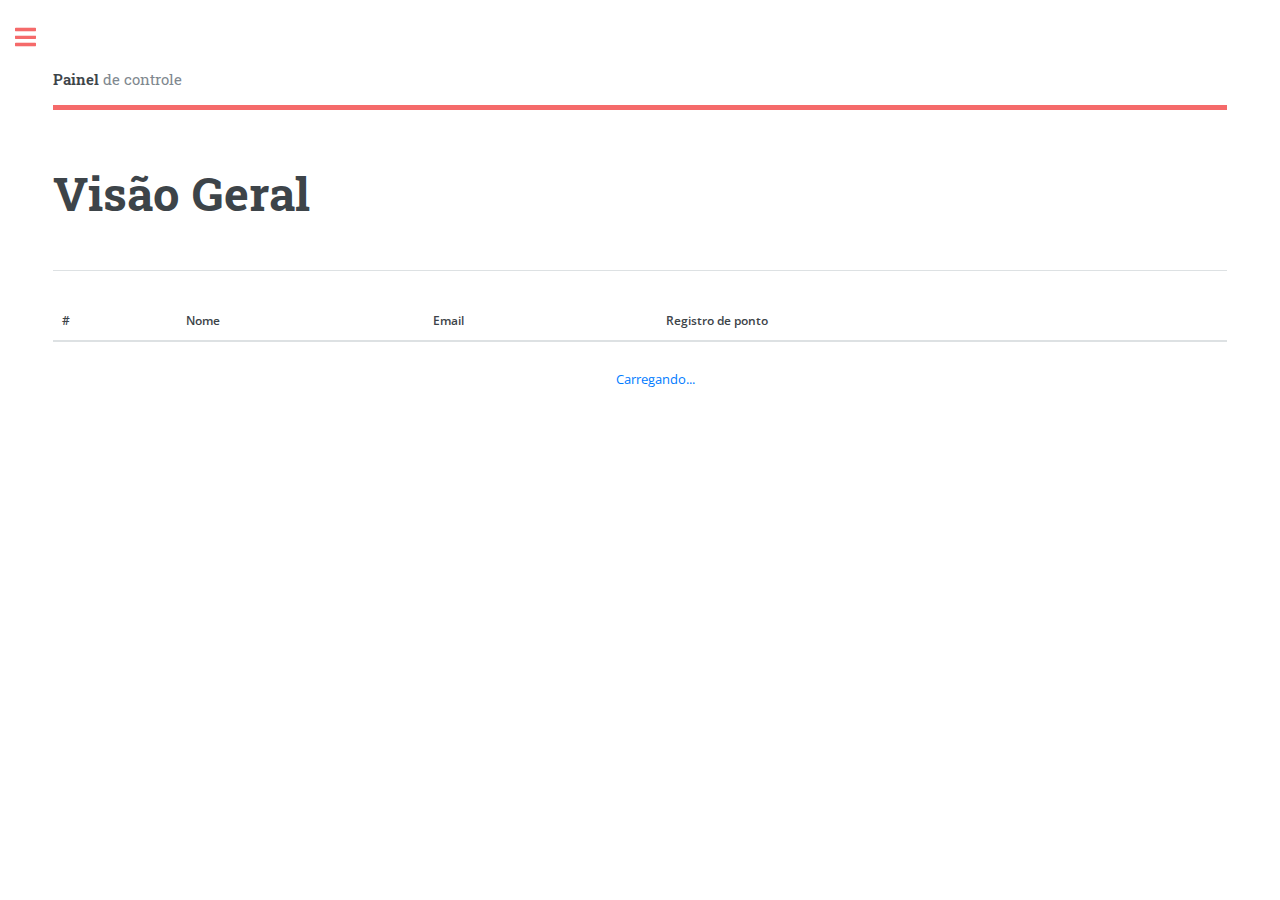
<file: index.html>
<!DOCTYPE HTML>

<html>

<head>
	<title>Dashboard</title>
	<meta charset="utf-8" />
	<meta name="viewport" content="width=device-width, initial-scale=1, user-scalable=no" />
	<link rel="stylesheet" href="assets/css/main.css" />

	<!--ICONSCOUT-->
	<link rel="stylesheet" href="https://unicons.iconscout.com/release/v4.0.8/css/line.css">
</head>

<body class="is-preload">

	<!-- Wrapper -->
	<div id="wrapper">

		<!-- Main -->
		<div id="main">
			<div class="inner">

				<!-- Header -->
				<header id="header">
					<a href="index.html" class="logo"><strong>Painel</strong> de controle</a>

				</header>

				<!-- Content -->
				<section>
					<header class="main">
						<h1>Visão Geral</h1>
					</header>



					<hr class="major" />

					<!-- Elements -->
					<!-- <h2 id="elements">Exemplos</h2>
					<div class="chart">
						<div class="bar" style="height: 80%;"></div>
					</div>

					<img src="assets/img/image6-1.jpg" alt="image">
					<img src="assets/img/20190109141117402195o (1).png" alt="image">

					<div class="row gtr-200">
						<div class="col-6 col-12-medium">
							<div class="col-6 col-12-medium">
							</div>
						</div> -->

					<table id="userTable" class="table table-striped">
						<thead>
							<tr>
								<th scope="col">#</th>
								<th scope="col">Nome</th>
								<th scope="col">Email</th>
								<th scope="col">Registro de ponto</th>
							</tr>
						</thead>
						<tbody>


						</tbody>
					</table>

					<div id="spinner" class="spinner-border" role="status">
						<span class="visually-hidden">Carregando...</span>
					</div>

				</section>


				<div id="modalPoint" class="modalPoint">
					<button id="closeModal" onclick="closeModal()" class="btnClose"><i class="uil uil-multiply"></i></button>
					<table id="idTable" class="table table-striped">
						<thead>
							<tr>
								<th scope="col">Dia</th>
								<th scope="col">Entrada</th>
								<th scope="col">Intervalo</th>
								<th scope="col">Volta</th>
								<th scope="col">Saida</th>
							</tr>
						</thead>
						<tbody id="tablePoint">


						</tbody>
					</table>
				</div>


			</div>
		</div>

		<!-- Sidebar -->
		<div id="sidebar">
			<div class="inner">

				<!-- Search -->
				<section id="search" class="alt">
					<form method="post" action="#">
						<input type="text" name="query" id="query" placeholder="Pesquisar" />
					</form>
				</section>

				<!-- Menu -->
				<nav id="menu">
					<header class="major">
						<h2>Dashboard</h2>
					</header>
					<ul>
						<li><a href="./pages/cadUser/index.html">Cadastro</a></li>
						<li><a href="./pages/cadContracheque/index.html">Financeiro</a></li>
						<li><a href="./pages/cadFerias/index.html">Férias</a></li>
						<li><a href="./pages/Ausencias/index.html">Ausência</a></li>
					</ul>
				</nav>

			</div>
		</div>

	</div>

	<!-- Scripts -->
	<script src="assets/js/jquery.min.js"></script>
	<script src="assets/js/browser.min.js"></script>
	<script src="assets/js/breakpoints.min.js"></script>
	<script src="assets/js/util.js"></script>
	<script src="assets/js/main.js"></script>
	<!-- <script src="assets/js/modalPoint.js"></script> -->
	<script src="assets/js/getUser.js"></script>

</body>

</html>
</file>
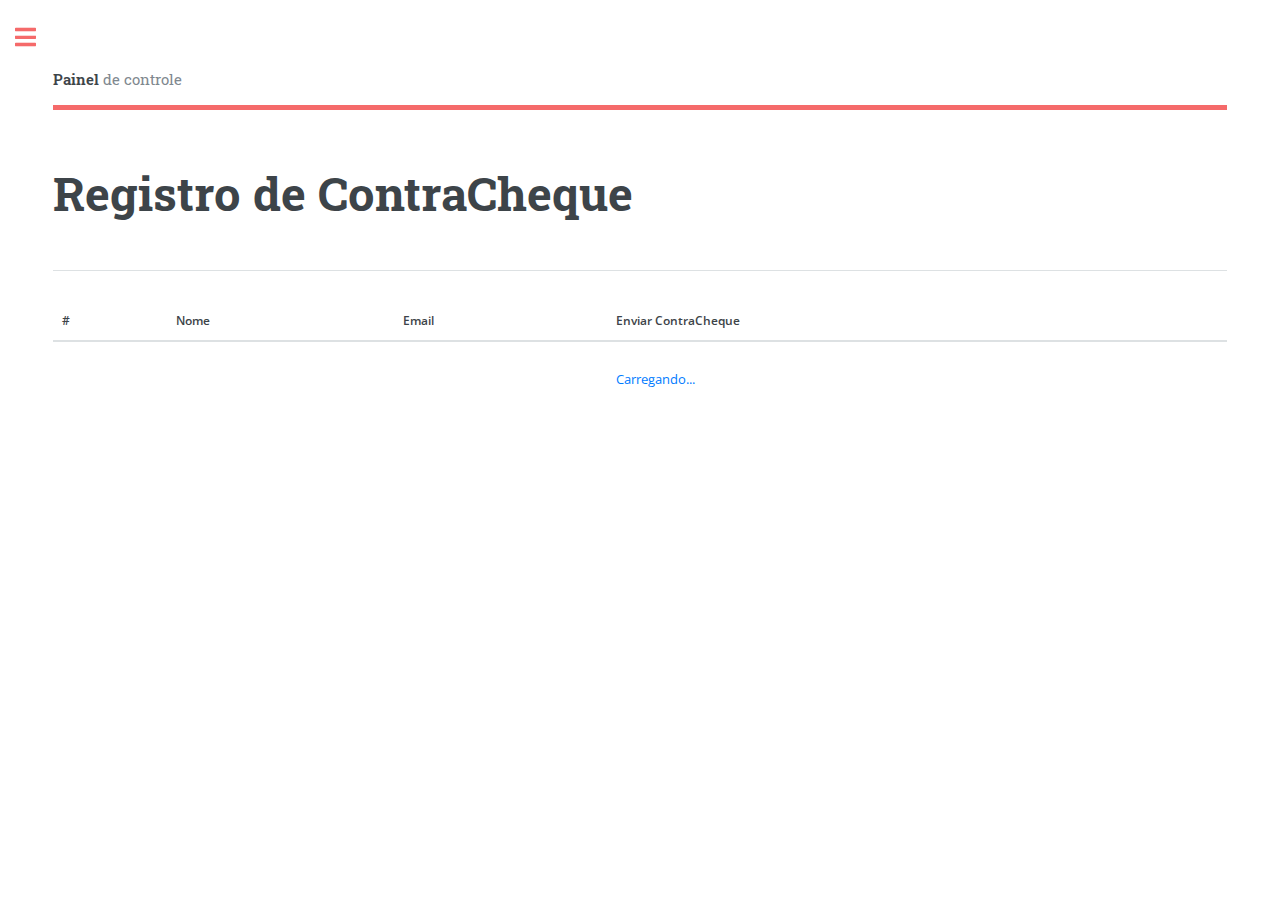
<file: pages/cadContracheque/index.html>
<!DOCTYPE HTML>

<html>

<head>
  <title>Cadastro</title>
  <meta charset="utf-8" />
  <meta name="viewport" content="width=device-width, initial-scale=1, user-scalable=no" />
  <link rel="stylesheet" href="../../assets/css/main.css" />
  <link rel="stylesheet" href="./style.css">

  <!--ICONSCOUT-->
  <link rel="stylesheet" href="https://unicons.iconscout.com/release/v4.0.8/css/line.css">
</head>

<body class="is-preload">

  <!-- Wrapper -->
  <div id="wrapper">

    <!-- Main -->
    <div id="main">
      <div class="inner">

        <!-- Header -->
        <header id="header">
          <a href="../../index.html" class="logo"><strong>Painel</strong> de controle</a>

        </header>

        <!-- Content -->
        <section>
          <header class="main">
            <h1>Registro de ContraCheque</h1>
          </header>

          <hr class="major" />

          <table id="userTable" class="table table-striped">
            <thead>
              <tr>
                <th scope="col">#</th>
                <th scope="col">Nome</th>
                <th scope="col">Email</th>
                <th scope="col">Enviar ContraCheque</th>
              </tr>
            </thead>
            <tbody>


            </tbody>
          </table>

          <div id="spinner" class="spinner-border" role="status">
						<span class="visually-hidden">Carregando...</span>
					</div>

        </section>

        <div id="modalAusencia" class="modalPoint">
          <button id="closeModal" onclick="closeModal()" class="btnClose"><i class="uil uil-multiply"></i></button>

          <form id="formImage">

            <!-- <input type="file"> -->
            <button type="button" id="file">Coloque o seu arquivo aqui</button>
            <button type="submit">Enviar</button>


          </form>
        </div>

      </div>
    </div>

    <!-- Sidebar -->
    <div id="sidebar">
      <div class="inner">

        <!-- Search -->
        <section id="search" class="alt">
          <form method="post" action="#">
            <input type="text" name="query" id="query" placeholder="Pesquisar" />
          </form>
        </section>

        <!-- Menu -->
        <nav id="menu">
          <header class="major">
            <h2>Dashboard</h2>
          </header>
          <ul>
            <li><a href="../cadUser/index.html">Cadastro</a></li>
            <li><a class="active" href="./index.html">Financeiro</a></li>
         
            <li><a href="./../cadFerias/index.html">Férias</a></li>
            <li><a  href="../Ausencias/index.html">Ausência</a></li>
          </ul>
        </nav>

      </div>
    </div>

  </div>

  <!-- Scripts -->
  <script src="../../assets/js/jquery.min.js"></script>
  <script src="../../assets/js/browser.min.js"></script>
  <script src="../../assets/js/breakpoints.min.js"></script>
  <script src="../../assets/js/util.js"></script>
  <script src="../../assets/js/main.js"></script>
  <script src="https://widget.cloudinary.com/v2.0/global/all.js" type="text/javascript"></script>
  <script src="./index.js"></script>
 
</body>

</html>
</file>
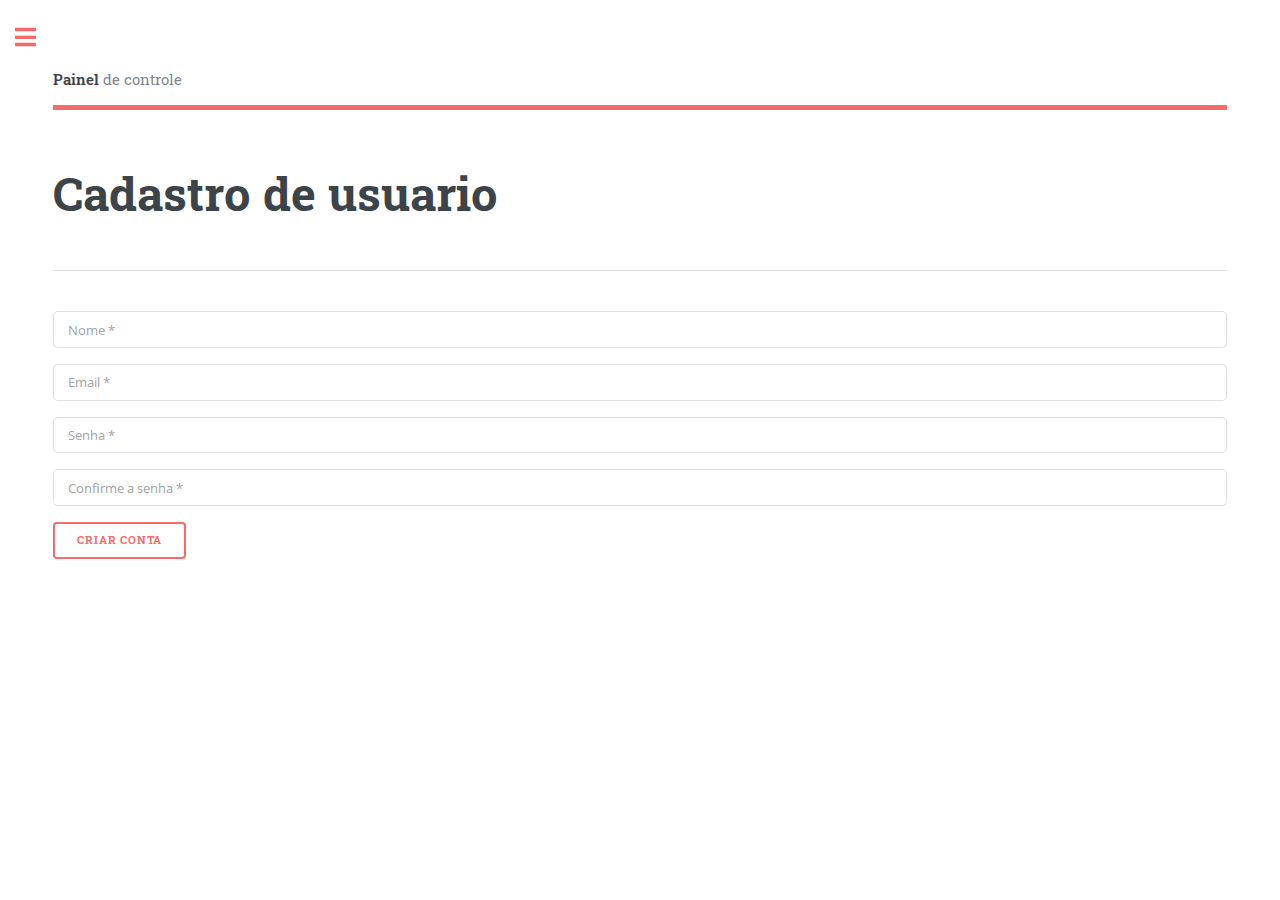
<file: pages/cadUser/index.html>
<!DOCTYPE HTML>

<html>

<head>
  <title>Cadastro</title>
  <meta charset="utf-8" />
  <meta name="viewport" content="width=device-width, initial-scale=1, user-scalable=no" />
  <link rel="stylesheet" href="../../assets/css/main.css" />
  <link rel="stylesheet" href="./style.css">
</head>

<body class="is-preload">

  <!-- Wrapper -->
  <div id="wrapper">

    <!-- Main -->
    <div id="main">
      <div class="inner">

        <!-- Header -->
        <header id="header">
          <a href="../../index.html" class="logo"><strong>Painel</strong> de controle</a>

        </header>

        <!-- Content -->
        <section>
          <header class="main">
            <h1>Cadastro de usuario</h1>
          </header>

          <hr class="major" />

          <form id="formRegister">
            <input id="name-signup" type="text" placeholder="Nome *"></input>
            <input id="email-signup" type="text" placeholder="Email *"></input>
            <input id="password-signup" type="password" placeholder="Senha *"></input>
            <input id="confirm-password-signup" type="password" placeholder="Confirme a senha *"></input>
            <button type="submit" id="create-acct-btn">Criar conta</button>


          </form>

        </section>

      </div>
    </div>

    <!-- Sidebar -->
    <div id="sidebar">
      <div class="inner">

        <!-- Search -->
        <section id="search" class="alt">
          <form method="post" action="#">
            <input type="text" name="query" id="query" placeholder="Pesquisar" />
          </form>
        </section>

        <!-- Menu -->
        <nav id="menu">
          <header class="major">
            <h2>Dashboard</h2>
          </header>
          <ul>
            <li><a class="active" href="../cadUser/index.html">Cadastro</a></li>
            <li><a href="../cadContracheque/index.html">Financeiro</a></li>
            <li><a href="./../cadFerias/index.html">Férias</a></li>
            <li><a href="./../Ausencias/index.html">Ausência</a></li>
          </ul>
        </nav>

      </div>
    </div>

  </div>

  <!-- Scripts -->
  <script src="../../assets/js/jquery.min.js"></script>
  <script src="../../assets/js/browser.min.js"></script>
  <script src="../../assets/js/breakpoints.min.js"></script>
  <script src="../../assets/js/util.js"></script>
  <script src="../../assets/js/main.js"></script>
  <script src="./mongodb.js"></script>

</body>

</html>
</file>
<file: pages/cadContracheque/style.css>
.formImage{
  width: 500px;
  height: 200px;
  border: 4px dashed #fff !important;
}

.formImage p{
  text-align: center;
  line-height: 170px;
  color: #ffffff;
  font-family: Arial;
}

.formImage input{
  position: absolute !important;
  margin: 0;
  padding: 0;
  width: 100%;
  height: 100%;
  outline: none !important;
  opacity: 0;
}
</file>
<file: pages/cadUser/style.css>
#formRegister input{
  margin-bottom: 1rem;
}
</file>
<file: assets/css/main.css>
@import url(fontawesome-all.min.css);
@import url("https://fonts.googleapis.com/css?family=Open+Sans:400,600,400italic,600italic|Roboto+Slab:400,700");

/*
	Editorial by HTML5 UP
	html5up.net | @ajlkn
	Free for personal and commercial use under the CCA 3.0 license (html5up.net/license)
*/
html,
body,
div,
span,
applet,
object,
iframe,
h1,
h2,
h3,
h4,
h5,
h6,
p,
blockquote,
pre,
a,
abbr,
acronym,
address,
big,
cite,
code,
del,
dfn,
em,
img,
ins,
kbd,
q,
s,
samp,
small,
strike,
strong,
sub,
sup,
tt,
var,
b,
u,
i,
center,
dl,
dt,
dd,
ol,
ul,
li,
fieldset,
form,
label,
legend,
table,
caption,
tbody,
tfoot,
thead,
tr,
th,
td,
article,
aside,
canvas,
details,
embed,
figure,
figcaption,
footer,
header,
hgroup,
menu,
nav,
output,
ruby,
section,
summary,
time,
mark,
audio,
video {
  margin: 0;
  padding: 0;
  border: 0;
  font-size: 100%;
  font: inherit;
  vertical-align: baseline;
}

article,
aside,
details,
figcaption,
figure,
footer,
header,
hgroup,
menu,
nav,
section {
  display: block;
}

body {
  line-height: 1;
  overflow-x: hidden;
}

ol,
ul {
  list-style: none;
}

blockquote,
q {
  quotes: none;
}

blockquote:before,
blockquote:after,
q:before,
q:after {
  content: '';
  content: none;
}

table {
  border-collapse: collapse;
  border-spacing: 0;
}

body {
  -webkit-text-size-adjust: none;
}

mark {
  background-color: transparent;
  color: inherit;
}

input::-moz-focus-inner {
  border: 0;
  padding: 0;
}

input,
select,
textarea {
  -moz-appearance: none;
  -webkit-appearance: none;
  -ms-appearance: none;
  appearance: none;
}

/* Basic */
@-ms-viewport {
  width: device-width;
}

body {
  -ms-overflow-style: scrollbar;
}

@media screen and (max-width: 480px) {

  html,
  body {
    min-width: 320px;
  }
}

html {
  box-sizing: border-box;
}

*,
*:before,
*:after {
  box-sizing: inherit;
}

body {
  background: #ffffff;
}

body.is-preload *,
body.is-preload *:before,
body.is-preload *:after,
body.is-resizing *,
body.is-resizing *:before,
body.is-resizing *:after {
  -moz-animation: none !important;
  -webkit-animation: none !important;
  -ms-animation: none !important;
  animation: none !important;
  -moz-transition: none !important;
  -webkit-transition: none !important;
  -ms-transition: none !important;
  transition: none !important;
}

/* Type */
body,
input,
select,
textarea {
  color: #7f888f;
  font-family: "Open Sans", sans-serif;
  font-size: 13pt;
  font-weight: 400;
  line-height: 1.65;
}

@media screen and (max-width: 1680px) {

  body,
  input,
  select,
  textarea {
    font-size: 11pt;
  }
}

@media screen and (max-width: 1280px) {

  body,
  input,
  select,
  textarea {
    font-size: 10pt;
  }
}

@media screen and (max-width: 360px) {

  body,
  input,
  select,
  textarea {
    font-size: 9pt;
  }
}

a {
  -moz-transition: color 0.2s ease-in-out, border-bottom-color 0.2s ease-in-out;
  -webkit-transition: color 0.2s ease-in-out, border-bottom-color 0.2s ease-in-out;
  -ms-transition: color 0.2s ease-in-out, border-bottom-color 0.2s ease-in-out;
  transition: color 0.2s ease-in-out, border-bottom-color 0.2s ease-in-out;
  border-bottom: dotted 1px;
  color: #f56a6a;
  text-decoration: none;
}

a:hover {
  border-bottom-color: #f56a6a;
  color: #f56a6a !important;
}

a:hover strong {
  color: inherit;
}

strong,
b {
  color: #3d4449;
  font-weight: 600;
}

em,
i {
  font-style: italic;
}

p {
  margin: 0 0 2em 0;
}

h1,
h2,
h3,
h4,
h5,
h6 {
  color: #3d4449;
  font-family: "Roboto Slab", serif;
  font-weight: 700;
  line-height: 1.5;
  margin: 0 0 1em 0;
}

h1 a,
h2 a,
h3 a,
h4 a,
h5 a,
h6 a {
  color: inherit;
  text-decoration: none;
  border-bottom: 0;
}

h1 {
  font-size: 4em;
  margin: 0 0 0.5em 0;
  line-height: 1.3;
}

h2 {
  font-size: 1.75em;
}

h3 {
  font-size: 1.25em;
}

h4 {
  font-size: 1.1em;
}

h5 {
  font-size: 0.9em;
}

h6 {
  font-size: 0.7em;
}

@media screen and (max-width: 1680px) {
  h1 {
    font-size: 3.5em;
  }
}

@media screen and (max-width: 980px) {
  h1 {
    font-size: 3.25em;
  }
}

@media screen and (max-width: 736px) {
  h1 {
    font-size: 2em;
    line-height: 1.4;
  }

  h2 {
    font-size: 1.5em;
  }
}

sub {
  font-size: 0.8em;
  position: relative;
  top: 0.5em;
}

sup {
  font-size: 0.8em;
  position: relative;
  top: -0.5em;
}

blockquote {
  border-left: solid 3px rgba(210, 215, 217, 0.75);
  font-style: italic;
  margin: 0 0 2em 0;
  padding: 0.5em 0 0.5em 2em;
}

code {
  background: rgba(230, 235, 237, 0.25);
  border-radius: 0.375em;
  border: solid 1px rgba(210, 215, 217, 0.75);
  font-family: "Courier New", monospace;
  font-size: 0.9em;
  margin: 0 0.25em;
  padding: 0.25em 0.65em;
}

pre {
  -webkit-overflow-scrolling: touch;
  font-family: "Courier New", monospace;
  font-size: 0.9em;
  margin: 0 0 2em 0;
}

pre code {
  display: block;
  line-height: 1.75;
  padding: 1em 1.5em;
  overflow-x: auto;
}

hr {
  border: 0;
  border-bottom: solid 1px rgba(210, 215, 217, 0.75);
  margin: 2em 0;
}

hr.major {
  margin: 3em 0;
}

.align-left {
  text-align: left;
}

.align-center {
  text-align: center;
}

.align-right {
  text-align: right;
}

/* Row */
.row {
  display: flex;
  flex-wrap: wrap;
  box-sizing: border-box;
  align-items: stretch;
}

.row>* {
  box-sizing: border-box;
}

.row.gtr-uniform>*> :last-child {
  margin-bottom: 0;
}

.row.aln-left {
  justify-content: flex-start;
}

.row.aln-center {
  justify-content: center;
}

.row.aln-right {
  justify-content: flex-end;
}

.row.aln-top {
  align-items: flex-start;
}

.row.aln-middle {
  align-items: center;
}

.row.aln-bottom {
  align-items: flex-end;
}

.row>.imp {
  order: -1;
}

.row>.col-1 {
  width: 8.33333%;
}

.row>.off-1 {
  margin-left: 8.33333%;
}

.row>.col-2 {
  width: 16.66667%;
}

.row>.off-2 {
  margin-left: 16.66667%;
}

.row>.col-3 {
  width: 25%;
}

.row>.off-3 {
  margin-left: 25%;
}

.row>.col-4 {
  width: 33.33333%;
}

.row>.off-4 {
  margin-left: 33.33333%;
}

.row>.col-5 {
  width: 41.66667%;
}

.row>.off-5 {
  margin-left: 41.66667%;
}

.row>.col-6 {
  width: 50%;
}

.row>.off-6 {
  margin-left: 50%;
}

.row>.col-7 {
  width: 58.33333%;
}

.row>.off-7 {
  margin-left: 58.33333%;
}

.row>.col-8 {
  width: 66.66667%;
}

.row>.off-8 {
  margin-left: 66.66667%;
}

.row>.col-9 {
  width: 75%;
}

.row>.off-9 {
  margin-left: 75%;
}

.row>.col-10 {
  width: 83.33333%;
}

.row>.off-10 {
  margin-left: 83.33333%;
}

.row>.col-11 {
  width: 91.66667%;
}

.row>.off-11 {
  margin-left: 91.66667%;
}

.row>.col-12 {
  width: 100%;
}

.row>.off-12 {
  margin-left: 100%;
}

.row.gtr-0 {
  margin-top: 0;
  margin-left: 0em;
}

.row.gtr-0>* {
  padding: 0 0 0 0em;
}

.row.gtr-0.gtr-uniform {
  margin-top: 0em;
}

.row.gtr-0.gtr-uniform>* {
  padding-top: 0em;
}

.row.gtr-25 {
  margin-top: 0;
  margin-left: -0.375em;
}

.row.gtr-25>* {
  padding: 0 0 0 0.375em;
}

.row.gtr-25.gtr-uniform {
  margin-top: -0.375em;
}

.row.gtr-25.gtr-uniform>* {
  padding-top: 0.375em;
}

.row.gtr-50 {
  margin-top: 0;
  margin-left: -0.75em;
}

.row.gtr-50>* {
  padding: 0 0 0 0.75em;
}

.row.gtr-50.gtr-uniform {
  margin-top: -0.75em;
}

.row.gtr-50.gtr-uniform>* {
  padding-top: 0.75em;
}

.row {
  margin-top: 0;
  margin-left: -1.5em;
}

.row>* {
  padding: 0 0 0 1.5em;
}

.row.gtr-uniform {
  margin-top: -1.5em;
}

.row.gtr-uniform>* {
  padding-top: 1.5em;
}

.row.gtr-150 {
  margin-top: 0;
  margin-left: -2.25em;
}

.row.gtr-150>* {
  padding: 0 0 0 2.25em;
}

.row.gtr-150.gtr-uniform {
  margin-top: -2.25em;
}

.row.gtr-150.gtr-uniform>* {
  padding-top: 2.25em;
}

.row.gtr-200 {
  margin-top: 0;
  margin-left: -3em;
}

.row.gtr-200>* {
  padding: 0 0 0 3em;
}

.row.gtr-200.gtr-uniform {
  margin-top: -3em;
}

.row.gtr-200.gtr-uniform>* {
  padding-top: 3em;
}

@media screen and (max-width: 1680px) {
  .row {
    display: flex;
    flex-wrap: wrap;
    box-sizing: border-box;
    align-items: stretch;
  }

  .row>* {
    box-sizing: border-box;
  }

  .row.gtr-uniform>*> :last-child {
    margin-bottom: 0;
  }

  .row.aln-left {
    justify-content: flex-start;
  }

  .row.aln-center {
    justify-content: center;
  }

  .row.aln-right {
    justify-content: flex-end;
  }

  .row.aln-top {
    align-items: flex-start;
  }

  .row.aln-middle {
    align-items: center;
  }

  .row.aln-bottom {
    align-items: flex-end;
  }

  .row>.imp-xlarge {
    order: -1;
  }

  .row>.col-1-xlarge {
    width: 8.33333%;
  }

  .row>.off-1-xlarge {
    margin-left: 8.33333%;
  }

  .row>.col-2-xlarge {
    width: 16.66667%;
  }

  .row>.off-2-xlarge {
    margin-left: 16.66667%;
  }

  .row>.col-3-xlarge {
    width: 25%;
  }

  .row>.off-3-xlarge {
    margin-left: 25%;
  }

  .row>.col-4-xlarge {
    width: 33.33333%;
  }

  .row>.off-4-xlarge {
    margin-left: 33.33333%;
  }

  .row>.col-5-xlarge {
    width: 41.66667%;
  }

  .row>.off-5-xlarge {
    margin-left: 41.66667%;
  }

  .row>.col-6-xlarge {
    width: 50%;
  }

  .row>.off-6-xlarge {
    margin-left: 50%;
  }

  .row>.col-7-xlarge {
    width: 58.33333%;
  }

  .row>.off-7-xlarge {
    margin-left: 58.33333%;
  }

  .row>.col-8-xlarge {
    width: 66.66667%;
  }

  .row>.off-8-xlarge {
    margin-left: 66.66667%;
  }

  .row>.col-9-xlarge {
    width: 75%;
  }

  .row>.off-9-xlarge {
    margin-left: 75%;
  }

  .row>.col-10-xlarge {
    width: 83.33333%;
  }

  .row>.off-10-xlarge {
    margin-left: 83.33333%;
  }

  .row>.col-11-xlarge {
    width: 91.66667%;
  }

  .row>.off-11-xlarge {
    margin-left: 91.66667%;
  }

  .row>.col-12-xlarge {
    width: 100%;
  }

  .row>.off-12-xlarge {
    margin-left: 100%;
  }

  .row.gtr-0 {
    margin-top: 0;
    margin-left: 0em;
  }

  .row.gtr-0>* {
    padding: 0 0 0 0em;
  }

  .row.gtr-0.gtr-uniform {
    margin-top: 0em;
  }

  .row.gtr-0.gtr-uniform>* {
    padding-top: 0em;
  }

  .row.gtr-25 {
    margin-top: 0;
    margin-left: -0.375em;
  }

  .row.gtr-25>* {
    padding: 0 0 0 0.375em;
  }

  .row.gtr-25.gtr-uniform {
    margin-top: -0.375em;
  }

  .row.gtr-25.gtr-uniform>* {
    padding-top: 0.375em;
  }

  .row.gtr-50 {
    margin-top: 0;
    margin-left: -0.75em;
  }

  .row.gtr-50>* {
    padding: 0 0 0 0.75em;
  }

  .row.gtr-50.gtr-uniform {
    margin-top: -0.75em;
  }

  .row.gtr-50.gtr-uniform>* {
    padding-top: 0.75em;
  }

  .row {
    margin-top: 0;
    margin-left: -1.5em;
  }

  .row>* {
    padding: 0 0 0 1.5em;
  }

  .row.gtr-uniform {
    margin-top: -1.5em;
  }

  .row.gtr-uniform>* {
    padding-top: 1.5em;
  }

  .row.gtr-150 {
    margin-top: 0;
    margin-left: -2.25em;
  }

  .row.gtr-150>* {
    padding: 0 0 0 2.25em;
  }

  .row.gtr-150.gtr-uniform {
    margin-top: -2.25em;
  }

  .row.gtr-150.gtr-uniform>* {
    padding-top: 2.25em;
  }

  .row.gtr-200 {
    margin-top: 0;
    margin-left: -3em;
  }

  .row.gtr-200>* {
    padding: 0 0 0 3em;
  }

  .row.gtr-200.gtr-uniform {
    margin-top: -3em;
  }

  .row.gtr-200.gtr-uniform>* {
    padding-top: 3em;
  }
}

@media screen and (max-width: 1280px) {
  .row {
    display: flex;
    flex-wrap: wrap;
    box-sizing: border-box;
    align-items: stretch;
  }

  .row>* {
    box-sizing: border-box;
  }

  .row.gtr-uniform>*> :last-child {
    margin-bottom: 0;
  }

  .row.aln-left {
    justify-content: flex-start;
  }

  .row.aln-center {
    justify-content: center;
  }

  .row.aln-right {
    justify-content: flex-end;
  }

  .row.aln-top {
    align-items: flex-start;
  }

  .row.aln-middle {
    align-items: center;
  }

  .row.aln-bottom {
    align-items: flex-end;
  }

  .row>.imp-large {
    order: -1;
  }

  .row>.col-1-large {
    width: 8.33333%;
  }

  .row>.off-1-large {
    margin-left: 8.33333%;
  }

  .row>.col-2-large {
    width: 16.66667%;
  }

  .row>.off-2-large {
    margin-left: 16.66667%;
  }

  .row>.col-3-large {
    width: 25%;
  }

  .row>.off-3-large {
    margin-left: 25%;
  }

  .row>.col-4-large {
    width: 33.33333%;
  }

  .row>.off-4-large {
    margin-left: 33.33333%;
  }

  .row>.col-5-large {
    width: 41.66667%;
  }

  .row>.off-5-large {
    margin-left: 41.66667%;
  }

  .row>.col-6-large {
    width: 50%;
  }

  .row>.off-6-large {
    margin-left: 50%;
  }

  .row>.col-7-large {
    width: 58.33333%;
  }

  .row>.off-7-large {
    margin-left: 58.33333%;
  }

  .row>.col-8-large {
    width: 66.66667%;
  }

  .row>.off-8-large {
    margin-left: 66.66667%;
  }

  .row>.col-9-large {
    width: 75%;
  }

  .row>.off-9-large {
    margin-left: 75%;
  }

  .row>.col-10-large {
    width: 83.33333%;
  }

  .row>.off-10-large {
    margin-left: 83.33333%;
  }

  .row>.col-11-large {
    width: 91.66667%;
  }

  .row>.off-11-large {
    margin-left: 91.66667%;
  }

  .row>.col-12-large {
    width: 100%;
  }

  .row>.off-12-large {
    margin-left: 100%;
  }

  .row.gtr-0 {
    margin-top: 0;
    margin-left: 0em;
  }

  .row.gtr-0>* {
    padding: 0 0 0 0em;
  }

  .row.gtr-0.gtr-uniform {
    margin-top: 0em;
  }

  .row.gtr-0.gtr-uniform>* {
    padding-top: 0em;
  }

  .row.gtr-25 {
    margin-top: 0;
    margin-left: -0.375em;
  }

  .row.gtr-25>* {
    padding: 0 0 0 0.375em;
  }

  .row.gtr-25.gtr-uniform {
    margin-top: -0.375em;
  }

  .row.gtr-25.gtr-uniform>* {
    padding-top: 0.375em;
  }

  .row.gtr-50 {
    margin-top: 0;
    margin-left: -0.75em;
  }

  .row.gtr-50>* {
    padding: 0 0 0 0.75em;
  }

  .row.gtr-50.gtr-uniform {
    margin-top: -0.75em;
  }

  .row.gtr-50.gtr-uniform>* {
    padding-top: 0.75em;
  }

  .row {
    margin-top: 0;
    margin-left: -1.5em;
  }

  .row>* {
    padding: 0 0 0 1.5em;
  }

  .row.gtr-uniform {
    margin-top: -1.5em;
  }

  .row.gtr-uniform>* {
    padding-top: 1.5em;
  }

  .row.gtr-150 {
    margin-top: 0;
    margin-left: -2.25em;
  }

  .row.gtr-150>* {
    padding: 0 0 0 2.25em;
  }

  .row.gtr-150.gtr-uniform {
    margin-top: -2.25em;
  }

  .row.gtr-150.gtr-uniform>* {
    padding-top: 2.25em;
  }

  .row.gtr-200 {
    margin-top: 0;
    margin-left: -3em;
  }

  .row.gtr-200>* {
    padding: 0 0 0 3em;
  }

  .row.gtr-200.gtr-uniform {
    margin-top: -3em;
  }

  .row.gtr-200.gtr-uniform>* {
    padding-top: 3em;
  }
}

@media screen and (max-width: 980px) {
  .row {
    display: flex;
    flex-wrap: wrap;
    box-sizing: border-box;
    align-items: stretch;
  }

  .row>* {
    box-sizing: border-box;
  }

  .row.gtr-uniform>*> :last-child {
    margin-bottom: 0;
  }

  .row.aln-left {
    justify-content: flex-start;
  }

  .row.aln-center {
    justify-content: center;
  }

  .row.aln-right {
    justify-content: flex-end;
  }

  .row.aln-top {
    align-items: flex-start;
  }

  .row.aln-middle {
    align-items: center;
  }

  .row.aln-bottom {
    align-items: flex-end;
  }

  .row>.imp-medium {
    order: -1;
  }

  .row>.col-1-medium {
    width: 8.33333%;
  }

  .row>.off-1-medium {
    margin-left: 8.33333%;
  }

  .row>.col-2-medium {
    width: 16.66667%;
  }

  .row>.off-2-medium {
    margin-left: 16.66667%;
  }

  .row>.col-3-medium {
    width: 25%;
  }

  .row>.off-3-medium {
    margin-left: 25%;
  }

  .row>.col-4-medium {
    width: 33.33333%;
  }

  .row>.off-4-medium {
    margin-left: 33.33333%;
  }

  .row>.col-5-medium {
    width: 41.66667%;
  }

  .row>.off-5-medium {
    margin-left: 41.66667%;
  }

  .row>.col-6-medium {
    width: 50%;
  }

  .row>.off-6-medium {
    margin-left: 50%;
  }

  .row>.col-7-medium {
    width: 58.33333%;
  }

  .row>.off-7-medium {
    margin-left: 58.33333%;
  }

  .row>.col-8-medium {
    width: 66.66667%;
  }

  .row>.off-8-medium {
    margin-left: 66.66667%;
  }

  .row>.col-9-medium {
    width: 75%;
  }

  .row>.off-9-medium {
    margin-left: 75%;
  }

  .row>.col-10-medium {
    width: 83.33333%;
  }

  .row>.off-10-medium {
    margin-left: 83.33333%;
  }

  .row>.col-11-medium {
    width: 91.66667%;
  }

  .row>.off-11-medium {
    margin-left: 91.66667%;
  }

  .row>.col-12-medium {
    width: 100%;
  }

  .row>.off-12-medium {
    margin-left: 100%;
  }

  .row.gtr-0 {
    margin-top: 0;
    margin-left: 0em;
  }

  .row.gtr-0>* {
    padding: 0 0 0 0em;
  }

  .row.gtr-0.gtr-uniform {
    margin-top: 0em;
  }

  .row.gtr-0.gtr-uniform>* {
    padding-top: 0em;
  }

  .row.gtr-25 {
    margin-top: 0;
    margin-left: -0.375em;
  }

  .row.gtr-25>* {
    padding: 0 0 0 0.375em;
  }

  .row.gtr-25.gtr-uniform {
    margin-top: -0.375em;
  }

  .row.gtr-25.gtr-uniform>* {
    padding-top: 0.375em;
  }

  .row.gtr-50 {
    margin-top: 0;
    margin-left: -0.75em;
  }

  .row.gtr-50>* {
    padding: 0 0 0 0.75em;
  }

  .row.gtr-50.gtr-uniform {
    margin-top: -0.75em;
  }

  .row.gtr-50.gtr-uniform>* {
    padding-top: 0.75em;
  }

  .row {
    margin-top: 0;
    margin-left: -1.5em;
  }

  .row>* {
    padding: 0 0 0 1.5em;
  }

  .row.gtr-uniform {
    margin-top: -1.5em;
  }

  .row.gtr-uniform>* {
    padding-top: 1.5em;
  }

  .row.gtr-150 {
    margin-top: 0;
    margin-left: -2.25em;
  }

  .row.gtr-150>* {
    padding: 0 0 0 2.25em;
  }

  .row.gtr-150.gtr-uniform {
    margin-top: -2.25em;
  }

  .row.gtr-150.gtr-uniform>* {
    padding-top: 2.25em;
  }

  .row.gtr-200 {
    margin-top: 0;
    margin-left: -3em;
  }

  .row.gtr-200>* {
    padding: 0 0 0 3em;
  }

  .row.gtr-200.gtr-uniform {
    margin-top: -3em;
  }

  .row.gtr-200.gtr-uniform>* {
    padding-top: 3em;
  }
}

@media screen and (max-width: 736px) {
  .row {
    display: flex;
    flex-wrap: wrap;
    box-sizing: border-box;
    align-items: stretch;
  }

  .row>* {
    box-sizing: border-box;
  }

  .row.gtr-uniform>*> :last-child {
    margin-bottom: 0;
  }

  .row.aln-left {
    justify-content: flex-start;
  }

  .row.aln-center {
    justify-content: center;
  }

  .row.aln-right {
    justify-content: flex-end;
  }

  .row.aln-top {
    align-items: flex-start;
  }

  .row.aln-middle {
    align-items: center;
  }

  .row.aln-bottom {
    align-items: flex-end;
  }

  .row>.imp-small {
    order: -1;
  }

  .row>.col-1-small {
    width: 8.33333%;
  }

  .row>.off-1-small {
    margin-left: 8.33333%;
  }

  .row>.col-2-small {
    width: 16.66667%;
  }

  .row>.off-2-small {
    margin-left: 16.66667%;
  }

  .row>.col-3-small {
    width: 25%;
  }

  .row>.off-3-small {
    margin-left: 25%;
  }

  .row>.col-4-small {
    width: 33.33333%;
  }

  .row>.off-4-small {
    margin-left: 33.33333%;
  }

  .row>.col-5-small {
    width: 41.66667%;
  }

  .row>.off-5-small {
    margin-left: 41.66667%;
  }

  .row>.col-6-small {
    width: 50%;
  }

  .row>.off-6-small {
    margin-left: 50%;
  }

  .row>.col-7-small {
    width: 58.33333%;
  }

  .row>.off-7-small {
    margin-left: 58.33333%;
  }

  .row>.col-8-small {
    width: 66.66667%;
  }

  .row>.off-8-small {
    margin-left: 66.66667%;
  }

  .row>.col-9-small {
    width: 75%;
  }

  .row>.off-9-small {
    margin-left: 75%;
  }

  .row>.col-10-small {
    width: 83.33333%;
  }

  .row>.off-10-small {
    margin-left: 83.33333%;
  }

  .row>.col-11-small {
    width: 91.66667%;
  }

  .row>.off-11-small {
    margin-left: 91.66667%;
  }

  .row>.col-12-small {
    width: 100%;
  }

  .row>.off-12-small {
    margin-left: 100%;
  }

  .row.gtr-0 {
    margin-top: 0;
    margin-left: 0em;
  }

  .row.gtr-0>* {
    padding: 0 0 0 0em;
  }

  .row.gtr-0.gtr-uniform {
    margin-top: 0em;
  }

  .row.gtr-0.gtr-uniform>* {
    padding-top: 0em;
  }

  .row.gtr-25 {
    margin-top: 0;
    margin-left: -0.375em;
  }

  .row.gtr-25>* {
    padding: 0 0 0 0.375em;
  }

  .row.gtr-25.gtr-uniform {
    margin-top: -0.375em;
  }

  .row.gtr-25.gtr-uniform>* {
    padding-top: 0.375em;
  }

  .row.gtr-50 {
    margin-top: 0;
    margin-left: -0.75em;
  }

  .row.gtr-50>* {
    padding: 0 0 0 0.75em;
  }

  .row.gtr-50.gtr-uniform {
    margin-top: -0.75em;
  }

  .row.gtr-50.gtr-uniform>* {
    padding-top: 0.75em;
  }

  .row {
    margin-top: 0;
    margin-left: -1.5em;
  }

  .row>* {
    padding: 0 0 0 1.5em;
  }

  .row.gtr-uniform {
    margin-top: -1.5em;
  }

  .row.gtr-uniform>* {
    padding-top: 1.5em;
  }

  .row.gtr-150 {
    margin-top: 0;
    margin-left: -2.25em;
  }

  .row.gtr-150>* {
    padding: 0 0 0 2.25em;
  }

  .row.gtr-150.gtr-uniform {
    margin-top: -2.25em;
  }

  .row.gtr-150.gtr-uniform>* {
    padding-top: 2.25em;
  }

  .row.gtr-200 {
    margin-top: 0;
    margin-left: -3em;
  }

  .row.gtr-200>* {
    padding: 0 0 0 3em;
  }

  .row.gtr-200.gtr-uniform {
    margin-top: -3em;
  }

  .row.gtr-200.gtr-uniform>* {
    padding-top: 3em;
  }
}

@media screen and (max-width: 480px) {
  .row {
    display: flex;
    flex-wrap: wrap;
    box-sizing: border-box;
    align-items: stretch;
  }

  .row>* {
    box-sizing: border-box;
  }

  .row.gtr-uniform>*> :last-child {
    margin-bottom: 0;
  }

  .row.aln-left {
    justify-content: flex-start;
  }

  .row.aln-center {
    justify-content: center;
  }

  .row.aln-right {
    justify-content: flex-end;
  }

  .row.aln-top {
    align-items: flex-start;
  }

  .row.aln-middle {
    align-items: center;
  }

  .row.aln-bottom {
    align-items: flex-end;
  }

  .row>.imp-xsmall {
    order: -1;
  }

  .row>.col-1-xsmall {
    width: 8.33333%;
  }

  .row>.off-1-xsmall {
    margin-left: 8.33333%;
  }

  .row>.col-2-xsmall {
    width: 16.66667%;
  }

  .row>.off-2-xsmall {
    margin-left: 16.66667%;
  }

  .row>.col-3-xsmall {
    width: 25%;
  }

  .row>.off-3-xsmall {
    margin-left: 25%;
  }

  .row>.col-4-xsmall {
    width: 33.33333%;
  }

  .row>.off-4-xsmall {
    margin-left: 33.33333%;
  }

  .row>.col-5-xsmall {
    width: 41.66667%;
  }

  .row>.off-5-xsmall {
    margin-left: 41.66667%;
  }

  .row>.col-6-xsmall {
    width: 50%;
  }

  .row>.off-6-xsmall {
    margin-left: 50%;
  }

  .row>.col-7-xsmall {
    width: 58.33333%;
  }

  .row>.off-7-xsmall {
    margin-left: 58.33333%;
  }

  .row>.col-8-xsmall {
    width: 66.66667%;
  }

  .row>.off-8-xsmall {
    margin-left: 66.66667%;
  }

  .row>.col-9-xsmall {
    width: 75%;
  }

  .row>.off-9-xsmall {
    margin-left: 75%;
  }

  .row>.col-10-xsmall {
    width: 83.33333%;
  }

  .row>.off-10-xsmall {
    margin-left: 83.33333%;
  }

  .row>.col-11-xsmall {
    width: 91.66667%;
  }

  .row>.off-11-xsmall {
    margin-left: 91.66667%;
  }

  .row>.col-12-xsmall {
    width: 100%;
  }

  .row>.off-12-xsmall {
    margin-left: 100%;
  }

  .row.gtr-0 {
    margin-top: 0;
    margin-left: 0em;
  }

  .row.gtr-0>* {
    padding: 0 0 0 0em;
  }

  .row.gtr-0.gtr-uniform {
    margin-top: 0em;
  }

  .row.gtr-0.gtr-uniform>* {
    padding-top: 0em;
  }

  .row.gtr-25 {
    margin-top: 0;
    margin-left: -0.375em;
  }

  .row.gtr-25>* {
    padding: 0 0 0 0.375em;
  }

  .row.gtr-25.gtr-uniform {
    margin-top: -0.375em;
  }

  .row.gtr-25.gtr-uniform>* {
    padding-top: 0.375em;
  }

  .row.gtr-50 {
    margin-top: 0;
    margin-left: -0.75em;
  }

  .row.gtr-50>* {
    padding: 0 0 0 0.75em;
  }

  .row.gtr-50.gtr-uniform {
    margin-top: -0.75em;
  }

  .row.gtr-50.gtr-uniform>* {
    padding-top: 0.75em;
  }

  .row {
    margin-top: 0;
    margin-left: -1.5em;
  }

  .row>* {
    padding: 0 0 0 1.5em;
  }

  .row.gtr-uniform {
    margin-top: -1.5em;
  }

  .row.gtr-uniform>* {
    padding-top: 1.5em;
  }

  .row.gtr-150 {
    margin-top: 0;
    margin-left: -2.25em;
  }

  .row.gtr-150>* {
    padding: 0 0 0 2.25em;
  }

  .row.gtr-150.gtr-uniform {
    margin-top: -2.25em;
  }

  .row.gtr-150.gtr-uniform>* {
    padding-top: 2.25em;
  }

  .row.gtr-200 {
    margin-top: 0;
    margin-left: -3em;
  }

  .row.gtr-200>* {
    padding: 0 0 0 3em;
  }

  .row.gtr-200.gtr-uniform {
    margin-top: -3em;
  }

  .row.gtr-200.gtr-uniform>* {
    padding-top: 3em;
  }
}

/* Section/Article */
section.special,
article.special {
  text-align: center;
}

header p {
  font-family: "Roboto Slab", serif;
  font-size: 1em;
  font-weight: 400;
  letter-spacing: 0.075em;
  margin-top: -0.5em;
  text-transform: uppercase;
}

header.major> :last-child {
  border-bottom: solid 3px #f56a6a;
  display: inline-block;
  margin: 0 0 2em 0;
  padding: 0 0.75em 0.5em 0;
}

header.main> :last-child {
  margin: 0 0 1em 0;
}

/* Form */
form {
  margin: 0 0 2em 0;
}

label {
  color: #3d4449;
  display: block;
  font-size: 0.9em;
  font-weight: 600;
  margin: 0 0 1em 0;
}

input[type="text"],
input[type="password"],
input[type="email"],
input[type="tel"],
input[type="search"],
input[type="url"],
select,
textarea {
  -moz-appearance: none;
  -webkit-appearance: none;
  -ms-appearance: none;
  appearance: none;
  background: #ffffff;
  border-radius: 0.375em;
  border: none;
  border: solid 1px rgba(210, 215, 217, 0.75);
  color: inherit;
  display: block;
  outline: 0;
  padding: 0 1em;
  text-decoration: none;
  width: 100%;
}

input[type="text"]:invalid,
input[type="password"]:invalid,
input[type="email"]:invalid,
input[type="tel"]:invalid,
input[type="search"]:invalid,
input[type="url"]:invalid,
select:invalid,
textarea:invalid {
  box-shadow: none;
}

input[type="text"]:focus,
input[type="password"]:focus,
input[type="email"]:focus,
input[type="tel"]:focus,
input[type="search"]:focus,
input[type="url"]:focus,
select:focus,
textarea:focus {
  border-color: #f56a6a;
  box-shadow: 0 0 0 1px #f56a6a;
}

select {
  background-image: url("data:image/svg+xml;charset=utf8,%3Csvg xmlns='http://www.w3.org/2000/svg' width='40' height='40' preserveAspectRatio='none' viewBox='0 0 40 40'%3E%3Cpath d='M9.4,12.3l10.4,10.4l10.4-10.4c0.2-0.2,0.5-0.4,0.9-0.4c0.3,0,0.6,0.1,0.9,0.4l3.3,3.3c0.2,0.2,0.4,0.5,0.4,0.9 c0,0.4-0.1,0.6-0.4,0.9L20.7,31.9c-0.2,0.2-0.5,0.4-0.9,0.4c-0.3,0-0.6-0.1-0.9-0.4L4.3,17.3c-0.2-0.2-0.4-0.5-0.4-0.9 c0-0.4,0.1-0.6,0.4-0.9l3.3-3.3c0.2-0.2,0.5-0.4,0.9-0.4S9.1,12.1,9.4,12.3z' fill='rgba(210, 215, 217, 0.75)' /%3E%3C/svg%3E");
  background-size: 1.25em;
  background-repeat: no-repeat;
  background-position: calc(100% - 1em) center;
  height: 2.75em;
  padding-right: 2.75em;
  text-overflow: ellipsis;
}

select option {
  color: #3d4449;
  background: #ffffff;
}

select:focus::-ms-value {
  background-color: transparent;
}

select::-ms-expand {
  display: none;
}

input[type="text"],
input[type="password"],
input[type="email"],
input[type="tel"],
input[type="search"],
input[type="url"],
select {
  height: 2.75em;
}

textarea {
  padding: 0.75em 1em;
}

input[type="checkbox"],
input[type="radio"] {
  -moz-appearance: none;
  -webkit-appearance: none;
  -ms-appearance: none;
  appearance: none;
  display: block;
  float: left;
  margin-right: -2em;
  opacity: 0;
  width: 1em;
  z-index: -1;
}

input[type="checkbox"]+label,
input[type="radio"]+label {
  text-decoration: none;
  color: #7f888f;
  cursor: pointer;
  display: inline-block;
  font-size: 1em;
  font-weight: 400;
  padding-left: 2.4em;
  padding-right: 0.75em;
  position: relative;
}

input[type="checkbox"]+label:before,
input[type="radio"]+label:before {
  -moz-osx-font-smoothing: grayscale;
  -webkit-font-smoothing: antialiased;
  display: inline-block;
  font-style: normal;
  font-variant: normal;
  text-rendering: auto;
  line-height: 1;
  text-transform: none !important;
  font-family: 'Font Awesome 5 Free';
  font-weight: 900;
}

input[type="checkbox"]+label:before,
input[type="radio"]+label:before {
  background: #ffffff;
  border-radius: 0.375em;
  border: solid 1px rgba(210, 215, 217, 0.75);
  content: '';
  display: inline-block;
  font-size: 0.8em;
  height: 2.0625em;
  left: 0;
  line-height: 2.0625em;
  position: absolute;
  text-align: center;
  top: 0;
  width: 2.0625em;
}

input[type="checkbox"]:checked+label:before,
input[type="radio"]:checked+label:before {
  background: #3d4449;
  border-color: #3d4449;
  color: #ffffff;
  content: '\f00c';
}

input[type="checkbox"]:focus+label:before,
input[type="radio"]:focus+label:before {
  border-color: #f56a6a;
  box-shadow: 0 0 0 1px #f56a6a;
}

input[type="checkbox"]+label:before {
  border-radius: 0.375em;
}

input[type="radio"]+label:before {
  border-radius: 100%;
}

::-webkit-input-placeholder {
  color: #9fa3a6 !important;
  opacity: 1.0;
}

:-moz-placeholder {
  color: #9fa3a6 !important;
  opacity: 1.0;
}

::-moz-placeholder {
  color: #9fa3a6 !important;
  opacity: 1.0;
}

:-ms-input-placeholder {
  color: #9fa3a6 !important;
  opacity: 1.0;
}

/* Box */
.box {
  border-radius: 0.375em;
  border: solid 1px rgba(210, 215, 217, 0.75);
  margin-bottom: 2em;
  padding: 1.5em;
}

.box> :last-child,
.box> :last-child> :last-child,
.box> :last-child> :last-child> :last-child {
  margin-bottom: 0;
}

.box.alt {
  border: 0;
  border-radius: 0;
  padding: 0;
}

/* Icon */
.icon {
  text-decoration: none;
  border-bottom: none;
  position: relative;
}

.icon:before {
  -moz-osx-font-smoothing: grayscale;
  -webkit-font-smoothing: antialiased;
  display: inline-block;
  font-style: normal;
  font-variant: normal;
  text-rendering: auto;
  line-height: 1;
  text-transform: none !important;
  font-family: 'Font Awesome 5 Free';
  font-weight: 400;
}

.icon>.label {
  display: none;
}

.icon:before {
  line-height: inherit;
}

.icon.solid:before {
  font-weight: 900;
}

.icon.brands:before {
  font-family: 'Font Awesome 5 Brands';
}

/* Image */
.image {
  border-radius: 0.375em;
  border: 0;
  display: inline-block;
  position: relative;
}

.image img {
  border-radius: 0.375em;
  display: block;
}

.image.left,
.image.right {
  max-width: 40%;
}

.image.left img,
.image.right img {
  width: 100%;
}

.image.left {
  float: left;
  padding: 0 1.5em 1em 0;
  top: 0.25em;
}

.image.right {
  float: right;
  padding: 0 0 1em 1.5em;
  top: 0.25em;
}

.image.fit {
  display: block;
  margin: 0 0 2em 0;
  width: 100%;
}

.image.fit img {
  width: 100%;
}

.image.main {
  display: block;
  margin: 0 0 3em 0;
  width: 100%;
}

.image.main img {
  width: 100%;
}

a.image {
  overflow: hidden;
}

a.image img {
  -moz-transition: -moz-transform 0.2s ease;
  -webkit-transition: -webkit-transform 0.2s ease;
  -ms-transition: -ms-transform 0.2s ease;
  transition: transform 0.2s ease;
}

a.image:hover img {
  -moz-transform: scale(1.075);
  -webkit-transform: scale(1.075);
  -ms-transform: scale(1.075);
  transform: scale(1.075);
}

/* List */
ol {
  list-style: decimal;
  margin: 0 0 2em 0;
  padding-left: 1.25em;
}

ol li {
  padding-left: 0.25em;
}

ul {
  list-style: disc;
  margin: 0 0 2em 0;
  padding-left: 1em;
}

ul li {
  padding-left: 0.5em;
}

ul.alt {
  list-style: none;
  padding-left: 0;
}

ul.alt li {
  border-top: solid 1px rgba(210, 215, 217, 0.75);
  padding: 0.5em 0;
}

ul.alt li:first-child {
  border-top: 0;
  padding-top: 0;
}

dl {
  margin: 0 0 2em 0;
}

dl dt {
  display: block;
  font-weight: 600;
  margin: 0 0 1em 0;
}

dl dd {
  margin-left: 2em;
}

/* Actions */
ul.actions {
  display: -moz-flex;
  display: -webkit-flex;
  display: -ms-flex;
  display: flex;
  cursor: default;
  list-style: none;
  margin-left: -1em;
  padding-left: 0;
}

ul.actions li {
  padding: 0 0 0 1em;
  vertical-align: middle;
}

ul.actions.special {
  -moz-justify-content: center;
  -webkit-justify-content: center;
  -ms-justify-content: center;
  justify-content: center;
  width: 100%;
  margin-left: 0;
}

ul.actions.special li:first-child {
  padding-left: 0;
}

ul.actions.stacked {
  -moz-flex-direction: column;
  -webkit-flex-direction: column;
  -ms-flex-direction: column;
  flex-direction: column;
  margin-left: 0;
}

ul.actions.stacked li {
  padding: 1.3em 0 0 0;
}

ul.actions.stacked li:first-child {
  padding-top: 0;
}

ul.actions.fit {
  width: calc(100% + 1em);
}

ul.actions.fit li {
  -moz-flex-grow: 1;
  -webkit-flex-grow: 1;
  -ms-flex-grow: 1;
  flex-grow: 1;
  -moz-flex-shrink: 1;
  -webkit-flex-shrink: 1;
  -ms-flex-shrink: 1;
  flex-shrink: 1;
  width: 100%;
}

ul.actions.fit li>* {
  width: 100%;
}

ul.actions.fit.stacked {
  width: 100%;
}

/* Icons */
ul.icons {
  cursor: default;
  list-style: none;
  padding-left: 0;
}

ul.icons li {
  display: inline-block;
  padding: 0 1em 0 0;
}

ul.icons li:last-child {
  padding-right: 0;
}

ul.icons li .icon {
  color: inherit;
}

ul.icons li .icon:before {
  font-size: 1.25em;
}

/* Contact */
ul.contact {
  list-style: none;
  padding: 0;
}

ul.contact li {
  text-decoration: none;
  border-top: solid 1px rgba(210, 215, 217, 0.75);
  margin: 1.5em 0 0 0;
  padding: 1.5em 0 0 3em;
  position: relative;
}

ul.contact li:before {
  -moz-osx-font-smoothing: grayscale;
  -webkit-font-smoothing: antialiased;
  display: inline-block;
  font-style: normal;
  font-variant: normal;
  text-rendering: auto;
  line-height: 1;
  text-transform: none !important;
  font-family: 'Font Awesome 5 Free';
  font-weight: 400;
}

ul.contact li:before {
  color: #f56a6a;
  display: inline-block;
  font-size: 1.5em;
  height: 1.125em;
  left: 0;
  line-height: 1.125em;
  position: absolute;
  text-align: center;
  top: 1em;
  width: 1.5em;
}

ul.contact li:first-child {
  border-top: 0;
  margin-top: 0;
  padding-top: 0;
}

ul.contact li:first-child:before {
  top: 0;
}

ul.contact li a {
  color: inherit;
}

/* Pagination */
ul.pagination {
  cursor: default;
  list-style: none;
  padding-left: 0;
}

ul.pagination li {
  display: inline-block;
  padding-left: 0;
  vertical-align: middle;
}

ul.pagination li>.page {
  -moz-transition: background-color 0.2s ease-in-out, color 0.2s ease-in-out;
  -webkit-transition: background-color 0.2s ease-in-out, color 0.2s ease-in-out;
  -ms-transition: background-color 0.2s ease-in-out, color 0.2s ease-in-out;
  transition: background-color 0.2s ease-in-out, color 0.2s ease-in-out;
  border-bottom: 0;
  border-radius: 0.375em;
  display: inline-block;
  font-size: 0.8em;
  font-weight: 600;
  height: 2em;
  line-height: 2em;
  margin: 0 0.125em;
  min-width: 2em;
  padding: 0 0.5em;
  text-align: center;
}

ul.pagination li>.page.active {
  background-color: #f56a6a;
  color: #ffffff !important;
}

ul.pagination li>.page.active:hover {
  background-color: #f67878;
}

ul.pagination li>.page.active:active {
  background-color: #f45c5c;
}

ul.pagination li:first-child {
  padding-right: 0.75em;
}

ul.pagination li:last-child {
  padding-left: 0.75em;
}

@media screen and (max-width: 480px) {
  ul.pagination li:nth-child(n+2):nth-last-child(n+2) {
    display: none;
  }

  ul.pagination li:first-child {
    padding-right: 0;
  }
}

/* Table */
.table-wrapper {
  -webkit-overflow-scrolling: touch;
  overflow-x: auto;
}

table {
  margin: 0 0 2em 0;
  width: 100%;
}

table tbody tr {
  border: solid 1px rgba(210, 215, 217, 0.75);
  border-left: 0;
  border-right: 0;
}

table tbody tr:nth-child(2n + 1) {
  background-color: rgba(230, 235, 237, 0.25);
}

table td {
  padding: 0.75em 0.75em;
}

table th {
  color: #3d4449;
  font-size: 0.9em;
  font-weight: 600;
  padding: 0 0.75em 0.75em 0.75em;
  text-align: left;
}

table thead {
  border-bottom: solid 2px rgba(210, 215, 217, 0.75);
}

table tfoot {
  border-top: solid 2px rgba(210, 215, 217, 0.75);
}

table.alt {
  border-collapse: separate;
}

table.alt tbody tr td {
  border: solid 1px rgba(210, 215, 217, 0.75);
  border-left-width: 0;
  border-top-width: 0;
}

table.alt tbody tr td:first-child {
  border-left-width: 1px;
}

table.alt tbody tr:first-child td {
  border-top-width: 1px;
}

table.alt thead {
  border-bottom: 0;
}

table.alt tfoot {
  border-top: 0;
}

/* Button */
input[type="submit"],
input[type="reset"],
input[type="button"],
button,
.button {
  -moz-appearance: none;
  -webkit-appearance: none;
  -ms-appearance: none;
  appearance: none;
  -moz-transition: background-color 0.2s ease-in-out, color 0.2s ease-in-out;
  -webkit-transition: background-color 0.2s ease-in-out, color 0.2s ease-in-out;
  -ms-transition: background-color 0.2s ease-in-out, color 0.2s ease-in-out;
  transition: background-color 0.2s ease-in-out, color 0.2s ease-in-out;
  background-color: transparent;
  border-radius: 0.375em;
  border: 0;
  box-shadow: inset 0 0 0 2px #f56a6a;
  color: #f56a6a !important;
  cursor: pointer;
  display: inline-block;
  font-family: "Roboto Slab", serif;
  font-size: 0.8em;
  font-weight: 700;
  height: 3.5em;
  letter-spacing: 0.075em;
  line-height: 3.5em;
  padding: 0 2.25em;
  text-align: center;
  text-decoration: none;
  text-transform: uppercase;
  white-space: nowrap;
}

input[type="submit"]:hover,
input[type="reset"]:hover,
input[type="button"]:hover,
button:hover,
.button:hover {
  background-color: rgba(245, 106, 106, 0.05);
}

input[type="submit"]:active,
input[type="reset"]:active,
input[type="button"]:active,
button:active,
.button:active {
  background-color: rgba(245, 106, 106, 0.15);
}

input[type="submit"].icon:before,
input[type="reset"].icon:before,
input[type="button"].icon:before,
button.icon:before,
.button.icon:before {
  margin-right: 0.5em;
}

input[type="submit"].fit,
input[type="reset"].fit,
input[type="button"].fit,
button.fit,
.button.fit {
  width: 100%;
}

input[type="submit"].small,
input[type="reset"].small,
input[type="button"].small,
button.small,
.button.small {
  font-size: 0.6em;
}

input[type="submit"].large,
input[type="reset"].large,
input[type="button"].large,
button.large,
.button.large {
  font-size: 1em;
  height: 3.65em;
  line-height: 3.65em;
}

input[type="submit"].primary,
input[type="reset"].primary,
input[type="button"].primary,
button.primary,
.button.primary {
  background-color: #f56a6a;
  box-shadow: none;
  color: #ffffff !important;
}

input[type="submit"].primary:hover,
input[type="reset"].primary:hover,
input[type="button"].primary:hover,
button.primary:hover,
.button.primary:hover {
  background-color: #f67878;
}

input[type="submit"].primary:active,
input[type="reset"].primary:active,
input[type="button"].primary:active,
button.primary:active,
.button.primary:active {
  background-color: #f45c5c;
}

input[type="submit"].disabled,
input[type="submit"]:disabled,
input[type="reset"].disabled,
input[type="reset"]:disabled,
input[type="button"].disabled,
input[type="button"]:disabled,
button.disabled,
button:disabled,
.button.disabled,
.button:disabled {
  pointer-events: none;
  opacity: 0.25;
}

/* Mini Posts */
.mini-posts article {
  border-top: solid 1px rgba(210, 215, 217, 0.75);
  margin-top: 2em;
  padding-top: 2em;
}

.mini-posts article .image {
  display: block;
  margin: 0 0 1.5em 0;
}

.mini-posts article .image img {
  display: block;
  width: 100%;
}

.mini-posts article:first-child {
  border-top: 0;
  margin-top: 0;
  padding-top: 0;
}

/* Features */
.features {
  display: -moz-flex;
  display: -webkit-flex;
  display: -ms-flex;
  display: flex;
  -moz-flex-wrap: wrap;
  -webkit-flex-wrap: wrap;
  -ms-flex-wrap: wrap;
  flex-wrap: wrap;
  margin: 0 0 2em -3em;
  width: calc(100% + 3em);
}

.features article {
  -moz-align-items: center;
  -webkit-align-items: center;
  -ms-align-items: center;
  align-items: center;
  display: -moz-flex;
  display: -webkit-flex;
  display: -ms-flex;
  display: flex;
  margin: 0 0 3em 3em;
  position: relative;
  width: calc(50% - 3em);
}

.features article:nth-child(2n - 1) {
  margin-right: 1.5em;
}

.features article:nth-child(2n) {
  margin-left: 1.5em;
}

.features article:nth-last-child(1),
.features article:nth-last-child(2) {
  margin-bottom: 0;
}

.features article .icon {
  -moz-flex-grow: 0;
  -webkit-flex-grow: 0;
  -ms-flex-grow: 0;
  flex-grow: 0;
  -moz-flex-shrink: 0;
  -webkit-flex-shrink: 0;
  -ms-flex-shrink: 0;
  flex-shrink: 0;
  display: block;
  height: 10em;
  line-height: 10em;
  margin: 0 2em 0 0;
  text-align: center;
  width: 10em;
}

.features article .icon:before {
  color: #f56a6a;
  font-size: 2.75rem;
  position: relative;
  top: 0.05em;
}

.features article .icon:after {
  -moz-transform: rotate(45deg);
  -webkit-transform: rotate(45deg);
  -ms-transform: rotate(45deg);
  transform: rotate(45deg);
  border-radius: 0.25rem;
  border: solid 2px rgba(210, 215, 217, 0.75);
  content: '';
  display: block;
  height: 7em;
  left: 50%;
  margin: -3.5em 0 0 -3.5em;
  position: absolute;
  top: 50%;
  width: 7em;
}

.features article .content {
  -moz-flex-grow: 1;
  -webkit-flex-grow: 1;
  -ms-flex-grow: 1;
  flex-grow: 1;
  -moz-flex-shrink: 1;
  -webkit-flex-shrink: 1;
  -ms-flex-shrink: 1;
  flex-shrink: 1;
  width: 100%;
}

.features article .content> :last-child {
  margin-bottom: 0;
}

@media screen and (max-width: 980px) {
  .features {
    margin: 0 0 2em 0;
    width: 100%;
  }

  .features article {
    margin: 0 0 3em 0;
    width: 100%;
  }

  .features article:nth-child(2n - 1) {
    margin-right: 0;
  }

  .features article:nth-child(2n) {
    margin-left: 0;
  }

  .features article:nth-last-child(1),
  .features article:nth-last-child(2) {
    margin-bottom: 3em;
  }

  .features article:last-child {
    margin-bottom: 0;
  }

  .features article .icon {
    height: 8em;
    line-height: 8em;
    width: 8em;
  }

  .features article .icon:before {
    font-size: 2.25rem;
  }

  .features article .icon:after {
    height: 6em;
    margin: -3em 0 0 -3em;
    width: 6em;
  }
}

@media screen and (max-width: 480px) {
  .features article {
    -moz-flex-direction: column;
    -webkit-flex-direction: column;
    -ms-flex-direction: column;
    flex-direction: column;
    -moz-align-items: -moz-flex-start;
    -webkit-align-items: -webkit-flex-start;
    -ms-align-items: -ms-flex-start;
    align-items: flex-start;
  }

  .features article .icon {
    height: 6em;
    line-height: 6em;
    margin: 0 0 1.5em 0;
    width: 6em;
  }

  .features article .icon:before {
    font-size: 1.5rem;
  }

  .features article .icon:after {
    height: 4em;
    margin: -2em 0 0 -2em;
    width: 4em;
  }
}

@media screen and (max-width: 480px) {
  .features article .icon:before {
    font-size: 1.25rem;
  }
}

/* Posts */
.posts {
  display: -moz-flex;
  display: -webkit-flex;
  display: -ms-flex;
  display: flex;
  -moz-flex-wrap: wrap;
  -webkit-flex-wrap: wrap;
  -ms-flex-wrap: wrap;
  flex-wrap: wrap;
  margin: 0 0 2em -6em;
  width: calc(100% + 6em);
}

.posts article {
  -moz-flex-grow: 0;
  -webkit-flex-grow: 0;
  -ms-flex-grow: 0;
  flex-grow: 0;
  -moz-flex-shrink: 1;
  -webkit-flex-shrink: 1;
  -ms-flex-shrink: 1;
  flex-shrink: 1;
  margin: 0 0 6em 6em;
  position: relative;
  width: calc(33.33333% - 6em);
}

.posts article:before {
  background: rgba(210, 215, 217, 0.75);
  content: '';
  display: block;
  height: calc(100% + 6em);
  left: -3em;
  position: absolute;
  top: 0;
  width: 1px;
}

.posts article:after {
  background: rgba(210, 215, 217, 0.75);
  bottom: -3em;
  content: '';
  display: block;
  height: 1px;
  position: absolute;
  right: 0;
  width: calc(100% + 6em);
}

.posts article> :last-child {
  margin-bottom: 0;
}

.posts article .image {
  display: block;
  margin: 0 0 2em 0;
}

.posts article .image img {
  display: block;
  width: 100%;
}

@media screen and (min-width: 1681px) {
  .posts article:nth-child(3n + 1):before {
    display: none;
  }

  .posts article:nth-child(3n + 1):after {
    width: 100%;
  }

  .posts article:nth-last-child(1),
  .posts article:nth-last-child(2),
  .posts article:nth-last-child(3) {
    margin-bottom: 0;
  }

  .posts article:nth-last-child(1):before,
  .posts article:nth-last-child(2):before,
  .posts article:nth-last-child(3):before {
    height: 100%;
  }

  .posts article:nth-last-child(1):after,
  .posts article:nth-last-child(2):after,
  .posts article:nth-last-child(3):after {
    display: none;
  }
}

@media screen and (max-width: 1680px) {
  .posts article {
    width: calc(50% - 6em);
  }

  .posts article:nth-last-child(3) {
    margin-bottom: 6em;
  }
}

@media screen and (min-width: 481px) and (max-width: 1680px) {
  .posts article:nth-child(2n + 1):before {
    display: none;
  }

  .posts article:nth-child(2n + 1):after {
    width: 100%;
  }

  .posts article:nth-last-child(1),
  .posts article:nth-last-child(2) {
    margin-bottom: 0;
  }

  .posts article:nth-last-child(1):before,
  .posts article:nth-last-child(2):before {
    height: 100%;
  }

  .posts article:nth-last-child(1):after,
  .posts article:nth-last-child(2):after {
    display: none;
  }
}

@media screen and (max-width: 736px) {
  .posts {
    margin: 0 0 2em -4.5em;
    width: calc(100% + 4.5em);
  }

  .posts article {
    margin: 0 0 4.5em 4.5em;
    width: calc(50% - 4.5em);
  }

  .posts article:before {
    height: calc(100% + 4.5em);
    left: -2.25em;
  }

  .posts article:after {
    bottom: -2.25em;
    width: calc(100% + 4.5em);
  }

  .posts article:nth-last-child(3) {
    margin-bottom: 4.5em;
  }
}

@media screen and (max-width: 480px) {
  .posts {
    margin: 0 0 2em 0;
    width: 100%;
  }

  .posts article {
    margin: 0 0 4.5em 0;
    width: 100%;
  }

  .posts article:before {
    display: none;
  }

  .posts article:after {
    width: 100%;
  }

  .posts article:last-child {
    margin-bottom: 0;
  }

  .posts article:last-child:after {
    display: none;
  }
}

/* Wrapper */
#wrapper {
  display: -moz-flex;
  display: -webkit-flex;
  display: -ms-flex;
  display: flex;
  -moz-flex-direction: row-reverse;
  -webkit-flex-direction: row-reverse;
  -ms-flex-direction: row-reverse;
  flex-direction: row-reverse;
  min-height: 100vh;
}

/* Main */
#main {
  -moz-flex-grow: 1;
  -webkit-flex-grow: 1;
  -ms-flex-grow: 1;
  flex-grow: 1;
  -moz-flex-shrink: 1;
  -webkit-flex-shrink: 1;
  -ms-flex-shrink: 1;
  flex-shrink: 1;
  width: 100%;
}

#main>.inner {
  padding: 0 6em 0.1em 6em;
  margin: 0 auto;
  max-width: 110em;
}

#main>.inner>section {
  padding: 6em 0 4em 0;
  border-top: solid 2px rgba(210, 215, 217, 0.75);
}

#main>.inner>section:first-of-type {
  border-top: 0 !important;
}

@media screen and (max-width: 1680px) {
  #main>.inner {
    padding: 0 5em 0.1em 5em;
  }

  #main>.inner>section {
    padding: 5em 0 3em 0;
  }
}

@media screen and (max-width: 1280px) {
  #main>.inner {
    padding: 0 4em 0.1em 4em;
  }

  #main>.inner>section {
    padding: 4em 0 2em 0;
  }
}

@media screen and (max-width: 736px) {
  #main>.inner {
    padding: 0 2em 0.1em 2em;
  }

  #main>.inner>section {
    padding: 3em 0 1em 0;
  }
}

/* Sidebar */
#search form {
  text-decoration: none;
  position: relative;
}

#search form:before {
  -moz-osx-font-smoothing: grayscale;
  -webkit-font-smoothing: antialiased;
  display: inline-block;
  font-style: normal;
  font-variant: normal;
  text-rendering: auto;
  line-height: 1;
  text-transform: none !important;
  font-family: 'Font Awesome 5 Free';
  font-weight: 900;
}

#search form:before {
  -moz-transform: scaleX(-1);
  -webkit-transform: scaleX(-1);
  -ms-transform: scaleX(-1);
  transform: scaleX(-1);
  color: #7f888f;
  content: '\f002';
  cursor: default;
  display: block;
  font-size: 1.5em;
  height: 2em;
  line-height: 2em;
  opacity: 0.325;
  position: absolute;
  right: 0;
  text-align: center;
  top: 0;
  width: 2em;
}

#search form input[type="text"] {
  padding-right: 2.75em;
}

#sidebar {
  -moz-flex-grow: 0;
  -webkit-flex-grow: 0;
  -ms-flex-grow: 0;
  flex-grow: 0;
  -moz-flex-shrink: 0;
  -webkit-flex-shrink: 0;
  -ms-flex-shrink: 0;
  flex-shrink: 0;
  -moz-transition: margin-left 0.5s ease, box-shadow 0.5s ease;
  -webkit-transition: margin-left 0.5s ease, box-shadow 0.5s ease;
  -ms-transition: margin-left 0.5s ease, box-shadow 0.5s ease;
  transition: margin-left 0.5s ease, box-shadow 0.5s ease;
  background-color: #f5f6f7;
  font-size: 0.9em;
  position: relative;
  width: 26em;
}

#sidebar h2 {
  font-size: 1.38889em;
}

#sidebar>.inner {
  padding: 2.22222em 2.22222em 2.44444em 2.22222em;
  position: relative;
  width: 26em;
}

#sidebar>.inner>* {
  border-bottom: solid 2px rgba(210, 215, 217, 0.75);
  margin: 0 0 3.5em 0;
  padding: 0 0 3.5em 0;
}

#sidebar>.inner>*> :last-child {
  margin-bottom: 0;
}

#sidebar>.inner>*:last-child {
  border-bottom: 0;
  margin-bottom: 0;
  padding-bottom: 0;
}

#sidebar>.inner>.alt {
  background-color: #eff1f2;
  border-bottom: 0;
  margin: -2.22222em 0 4.44444em -2.22222em;
  padding: 2.22222em;
  width: calc(100% + 4.44444em);
}

#sidebar .toggle {
  text-decoration: none;
  -moz-transition: left 0.5s ease;
  -webkit-transition: left 0.5s ease;
  -ms-transition: left 0.5s ease;
  transition: left 0.5s ease;
  -webkit-tap-highlight-color: rgba(255, 255, 255, 0);
  border: 0;
  display: block;
  height: 7.5em;
  left: 26em;
  line-height: 7.5em;
  outline: 0;
  overflow: hidden;
  position: absolute;
  text-align: center;
  text-indent: -15em;
  white-space: nowrap;
  top: 0;
  width: 6em;
  z-index: 10000;
}

#sidebar .toggle:before {
  -moz-osx-font-smoothing: grayscale;
  -webkit-font-smoothing: antialiased;
  display: inline-block;
  font-style: normal;
  font-variant: normal;
  text-rendering: auto;
  line-height: 1;
  text-transform: none !important;
  font-family: 'Font Awesome 5 Free';
  font-weight: 900;
}

#sidebar .toggle:before {
  content: '\f0c9';
  font-size: 2rem;
  height: inherit;
  left: 0;
  line-height: inherit;
  position: absolute;
  text-indent: 0;
  top: 0;
  width: inherit;
}

#sidebar.inactive {
  margin-left: -26em;
}

@media screen and (max-width: 1680px) {
  #sidebar {
    width: 24em;
  }

  #sidebar>.inner {
    padding: 1.66667em 1.66667em 1.33333em 1.66667em;
    width: 24em;
  }

  #sidebar>.inner>.alt {
    margin: -1.66667em 0 3.33333em -1.66667em;
    padding: 1.66667em;
    width: calc(100% + 3.33333em);
  }

  #sidebar .toggle {
    height: 6.25em;
    left: 24em;
    line-height: 6.25em;
    text-indent: 5em;
    width: 5em;
  }

  #sidebar .toggle:before {
    font-size: 1.5rem;
  }

  #sidebar.inactive {
    margin-left: -24em;
  }
}

@media screen and (max-width: 1280px) {
  #sidebar {
    box-shadow: 0 0 5em 0 rgba(0, 0, 0, 0.175);
    height: 100%;
    left: 0;
    position: fixed;
    top: 0;
    z-index: 10000;
  }

  #sidebar.inactive {
    box-shadow: none;
  }

  #sidebar>.inner {
    -webkit-overflow-scrolling: touch;
    height: 100%;
    left: 0;
    overflow-x: hidden;
    overflow-y: auto;
    position: absolute;
    top: 0;
  }

  #sidebar>.inner:after {
    content: '';
    display: block;
    height: 4em;
    width: 100%;
  }

  #sidebar .toggle {
    text-indent: 6em;
    width: 6em;
  }

  #sidebar .toggle:before {
    font-size: 1.5rem;
    margin-left: -0.4375em;
  }

  body.is-preload #sidebar {
    display: none;
  }
}

@media screen and (max-width: 736px) {
  #sidebar .toggle {
    text-indent: 7.25em;
    width: 7.25em;
  }

  #sidebar .toggle:before {
    color: #7f888f;
    margin-left: -0.0625em;
    margin-top: -0.25em;
    font-size: 1.1rem;
    z-index: 1;
  }

  #sidebar .toggle:after {
    background: rgba(222, 225, 226, 0.75);
    border-radius: 0.375em;
    content: '';
    height: 3.5em;
    left: 1em;
    position: absolute;
    top: 1em;
    width: 5em;
  }
}

/* Header */
#header {
  display: -moz-flex;
  display: -webkit-flex;
  display: -ms-flex;
  display: flex;
  border-bottom: solid 5px #f56a6a;
  padding: 6em 0 1em 0;
  position: relative;
}

#header>* {
  -moz-flex: 1;
  -webkit-flex: 1;
  -ms-flex: 1;
  flex: 1;
  margin-bottom: 0;
}

#header .logo {
  border-bottom: 0;
  color: inherit;
  font-family: "Roboto Slab", serif;
  font-size: 1.125em;
}

#header .icons {
  text-align: right;
}

@media screen and (max-width: 1680px) {
  #header {
    padding-top: 5em;
  }
}

@media screen and (max-width: 736px) {
  #header {
    padding-top: 6.5em;
  }

  #header .logo {
    font-size: 1.25em;
    margin: 0;
  }

  #header .icons {
    height: 5em;
    line-height: 5em;
    position: absolute;
    right: -0.5em;
    top: 0;
  }
}

/* Banner */
#banner {
  padding: 6em 0 4em 0;
  display: -moz-flex;
  display: -webkit-flex;
  display: -ms-flex;
  display: flex;
}

#banner h1 {
  margin-top: -0.125em;
}

#banner .content {
  -moz-flex-grow: 1;
  -webkit-flex-grow: 1;
  -ms-flex-grow: 1;
  flex-grow: 1;
  -moz-flex-shrink: 1;
  -webkit-flex-shrink: 1;
  -ms-flex-shrink: 1;
  flex-shrink: 1;
  width: 50%;
}

#banner .image {
  -moz-flex-grow: 0;
  -webkit-flex-grow: 0;
  -ms-flex-grow: 0;
  flex-grow: 0;
  -moz-flex-shrink: 0;
  -webkit-flex-shrink: 0;
  -ms-flex-shrink: 0;
  flex-shrink: 0;
  display: block;
  margin: 0 0 2em 4em;
  width: 50%;
}

#banner .image img {
  height: 100%;
  -moz-object-fit: cover;
  -webkit-object-fit: cover;
  -ms-object-fit: cover;
  object-fit: cover;
  -moz-object-position: center;
  -webkit-object-position: center;
  -ms-object-position: center;
  object-position: center;
  width: 100%;
}

@media screen and (orientation: portrait) {
  #banner {
    -moz-flex-direction: column-reverse;
    -webkit-flex-direction: column-reverse;
    -ms-flex-direction: column-reverse;
    flex-direction: column-reverse;
  }

  #banner h1 br {
    display: none;
  }

  #banner .content {
    -moz-flex-grow: 0;
    -webkit-flex-grow: 0;
    -ms-flex-grow: 0;
    flex-grow: 0;
    -moz-flex-shrink: 0;
    -webkit-flex-shrink: 0;
    -ms-flex-shrink: 0;
    flex-shrink: 0;
    width: 100%;
  }

  #banner .image {
    -moz-flex-grow: 0;
    -webkit-flex-grow: 0;
    -ms-flex-grow: 0;
    flex-grow: 0;
    -moz-flex-shrink: 0;
    -webkit-flex-shrink: 0;
    -ms-flex-shrink: 0;
    flex-shrink: 0;
    margin: 0 0 4em 0;
    height: 25em;
    max-height: 50vh;
    min-height: 18em;
    width: 100%;
  }
}

@media screen and (orientation: portrait) and (max-width: 480px) {
  #banner .image {
    max-height: 35vh;
  }
}

/* Footer */
#footer .copyright {
  color: #9fa3a6;
  font-size: 0.9em;
}

#footer .copyright a {
  color: inherit;
}

/* Menu */
#menu ul {
  -moz-user-select: none;
  -webkit-user-select: none;
  -ms-user-select: none;
  user-select: none;
  color: #3d4449;
  font-family: "Roboto Slab", serif;
  font-weight: 400;
  letter-spacing: 0.075em;
  list-style: none;
  margin-bottom: 0;
  padding: 0;
  text-transform: uppercase;
}

#menu ul a,
#menu ul span {
  border-bottom: 0;
  color: inherit;
  cursor: pointer;
  display: block;
  font-size: 0.9em;
  padding: 0.625em 0;
}

#menu ul a:hover,
#menu ul span:hover {
  color: #f56a6a;
}

#menu ul a.opener,
#menu ul span.opener {
  -moz-transition: color 0.2s ease-in-out;
  -webkit-transition: color 0.2s ease-in-out;
  -ms-transition: color 0.2s ease-in-out;
  transition: color 0.2s ease-in-out;
  text-decoration: none;
  -webkit-tap-highlight-color: rgba(255, 255, 255, 0);
  position: relative;
}

#menu ul a.opener:before,
#menu ul span.opener:before {
  -moz-osx-font-smoothing: grayscale;
  -webkit-font-smoothing: antialiased;
  display: inline-block;
  font-style: normal;
  font-variant: normal;
  text-rendering: auto;
  line-height: 1;
  text-transform: none !important;
  font-family: 'Font Awesome 5 Free';
  font-weight: 900;
}

#menu ul a.opener:before,
#menu ul span.opener:before {
  -moz-transition: color 0.2s ease-in-out, -moz-transform 0.2s ease-in-out;
  -webkit-transition: color 0.2s ease-in-out, -webkit-transform 0.2s ease-in-out;
  -ms-transition: color 0.2s ease-in-out, -ms-transform 0.2s ease-in-out;
  transition: color 0.2s ease-in-out, transform 0.2s ease-in-out;
  color: #9fa3a6;
  content: '\f078';
  position: absolute;
  right: 0;
}

#menu ul a.opener:hover:before,
#menu ul span.opener:hover:before {
  color: #f56a6a;
}

#menu ul a.opener.active+ul,
#menu ul span.opener.active+ul {
  display: block;
}

#menu ul a.opener.active:before,
#menu ul span.opener.active:before {
  -moz-transform: rotate(-180deg);
  -webkit-transform: rotate(-180deg);
  -ms-transform: rotate(-180deg);
  transform: rotate(-180deg);
}

#menu>ul>li {
  border-top: solid 1px rgba(210, 215, 217, 0.75);
  margin: 0.5em 0 0 0;
  padding: 0.5em 0 0 0;
}

#menu>ul>li>ul {
  color: #9fa3a6;
  display: none;
  margin: 0.5em 0 1.5em 0;
  padding-left: 1em;
}

#menu>ul>li>ul a,
#menu>ul>li>ul span {
  font-size: 0.8em;
}

#menu>ul>li>ul>li {
  margin: 0.125em 0 0 0;
  padding: 0.125em 0 0 0;
}

#menu>ul>li:first-child {
  border-top: 0;
  margin-top: 0;
  padding-top: 0;
}

img{
  width: 600px;
  height: 400px;
  /* left: auto; */
}
.icon{
  font-size: 16px !important;
}

.modalPoint{
  display:none;
  position: absolute;
  top: 50%;
  left: 50%;
  transform: translate(-50%, -50%);
  background-color: #fff;
  padding: 2rem;
  box-shadow: 0px 10px 15px -3px rgba(0,0,0,0.1);

  /* margin-left: 50rem !important; */
  width: 35rem;
  transition: 0.5s all ease-in-out;
  overflow-y: scroll;
}

/* .active{
  margin-left: 0 !important;
} */


.btnClose{
  display: flex !important; 
  flex-direction: row !important;
  align-items: left !important;
  justify-content: left !important;
}

.modalPoint table{
  margin-top: 2rem;
}

.active{
  color:#f56a6a !important; 
}

#spinner {
  color: #007bff; /* Cor azul padrão */
  width: 3rem; /* Largura do spinner */
  height: 3rem; /* Altura do spinner */
  margin: auto; /* Centralizar o spinner */
  display: none; /* Ocultar inicialmente */
}
</file>
